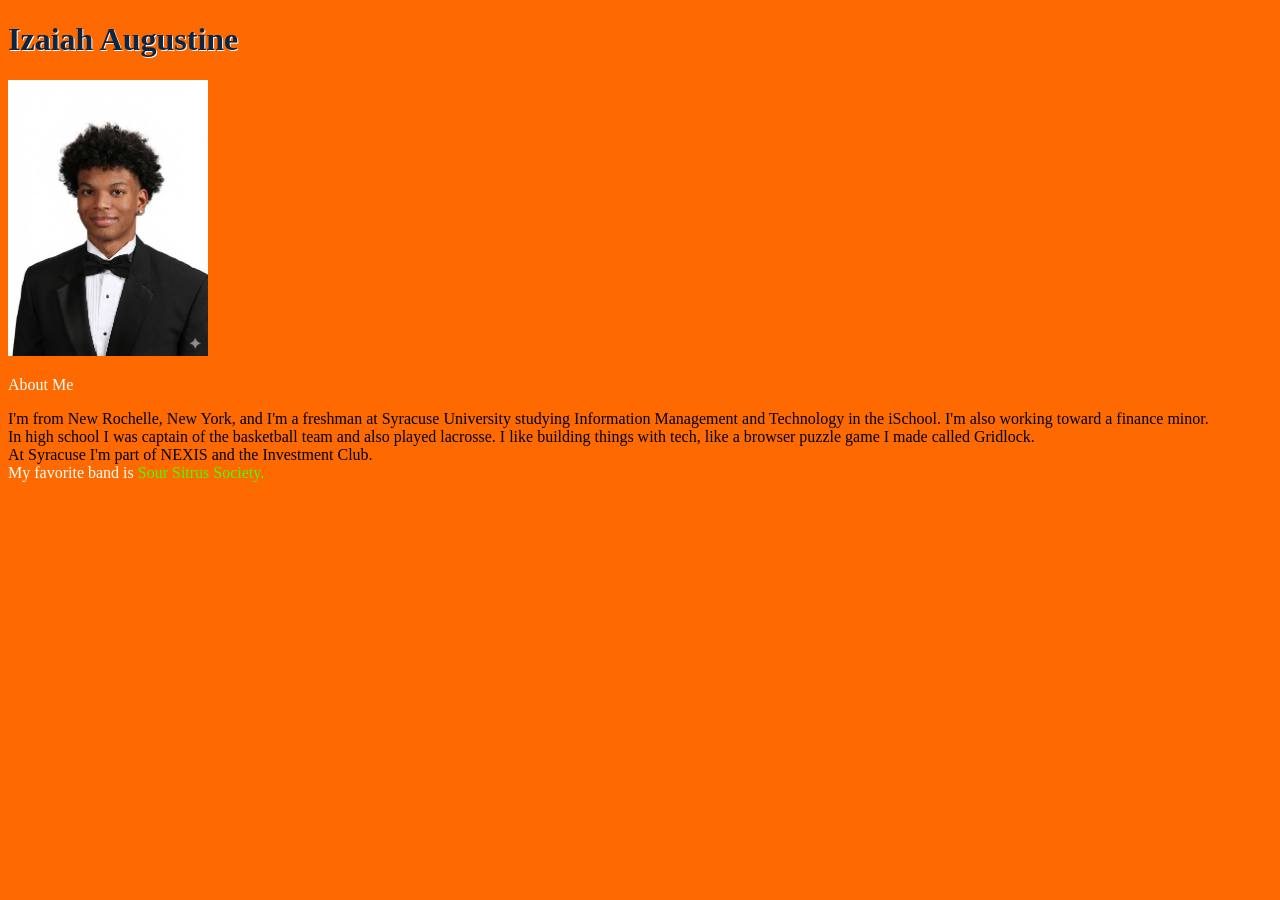
<file: index.html>
<!DOCTYPE html>
<html lang="en">
<head>
    <meta charset="UTF-8">
    <meta name="viewport" content="width=device-width, initial-scale=1.0">
    <title>Izaiah Augustine</title>
    <link rel="stylesheet" href="design.css">
</head>
<body>
    <h1>Izaiah Augustine</h1>
    <p><img src="me.jpeg" width="200" height="276" alt="Izaiah Augustine smiling, wearing a black tuxedo with a black bow tie and white pleated shirt, against a white background"></p>
    <div class="about">About Me</div>
    <p>
        I'm from New Rochelle, New York, and I'm a freshman at Syracuse University studying
        Information Management and Technology in the iSchool. I'm also working toward a finance minor.<br/>
        In high school I was captain of the basketball team and also played lacrosse. I like building
        things with tech, like a browser puzzle game I made called Gridlock.<br/>
        At Syracuse I'm part of NEXIS and the Investment Club.
        <br/> <span class="about">My favorite band is</span> <span class="music">Sour Sitrus Society.</span>
    </p>
</body>
</html>
</file>
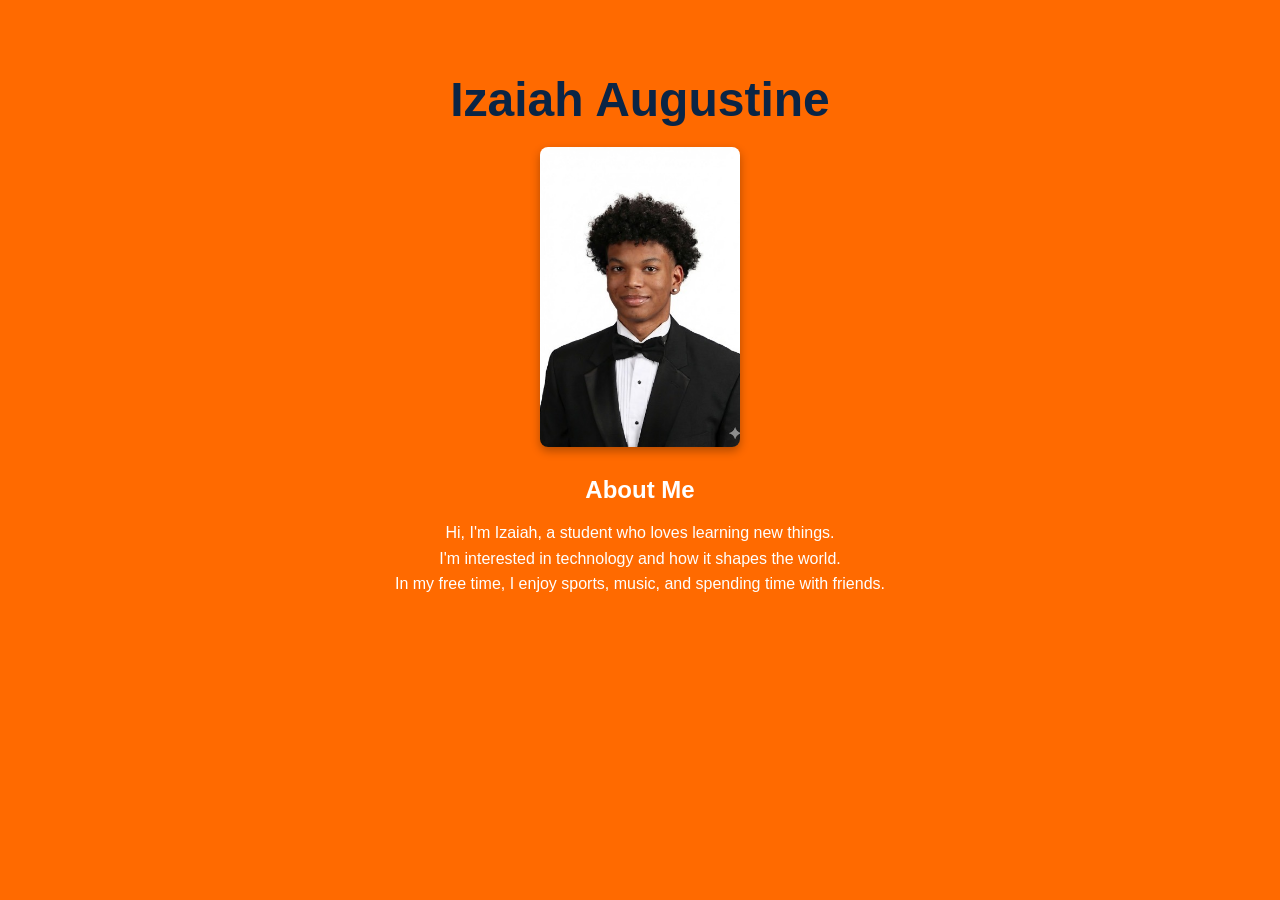
<file: ai.html>
<!DOCTYPE html>
<html lang="en">
<head>
    <meta charset="UTF-8">
    <meta name="viewport" content="width=device-width, initial-scale=1.0">
    <title>Izaiah Augustine</title>
    <style>
        body {
            background-color: #ff6a00;
            font-family: Arial, Helvetica, sans-serif;
            margin: 0;
            padding: 40px 20px;
            display: flex;
            justify-content: center;
        }
        .container {
            max-width: 600px;
            text-align: center;
        }
        h1 {
            color: #0b2545;
            font-size: 3em;
            margin-bottom: 20px;
        }
        img {
            width: 200px;
            height: 300px;
            object-fit: cover;
            border-radius: 8px;
            box-shadow: 0 4px 10px rgba(0, 0, 0, 0.3);
        }
        .about-label {
            font-size: 1.5em;
            font-weight: bold;
            margin-top: 25px;
            color: #ffffff;
        }
        .bio {
            color: #ffffff;
            line-height: 1.6;
        }
    </style>
</head>
<body>
    <div class="container">
        <h1>Izaiah Augustine</h1>
        <img src="me.jpeg" alt="Portrait photo of Izaiah Augustine">
        <div class="about-label">About Me</div>
        <p class="bio">
            Hi, I'm Izaiah, a student who loves learning new things.<br>
            I'm interested in technology and how it shapes the world.<br>
            In my free time, I enjoy sports, music, and spending time with friends.
        </p>
    </div>
</body>
</html>
</file>
<file: design.css>
body {
    background: #ff6a00;
}

h1 {
    color: #0b2545;
    text-shadow: 1px 1px #ffffff;
}

.about {
    color: #ffffff;
}

.music {
    color: #48ff00;
}
</file>
